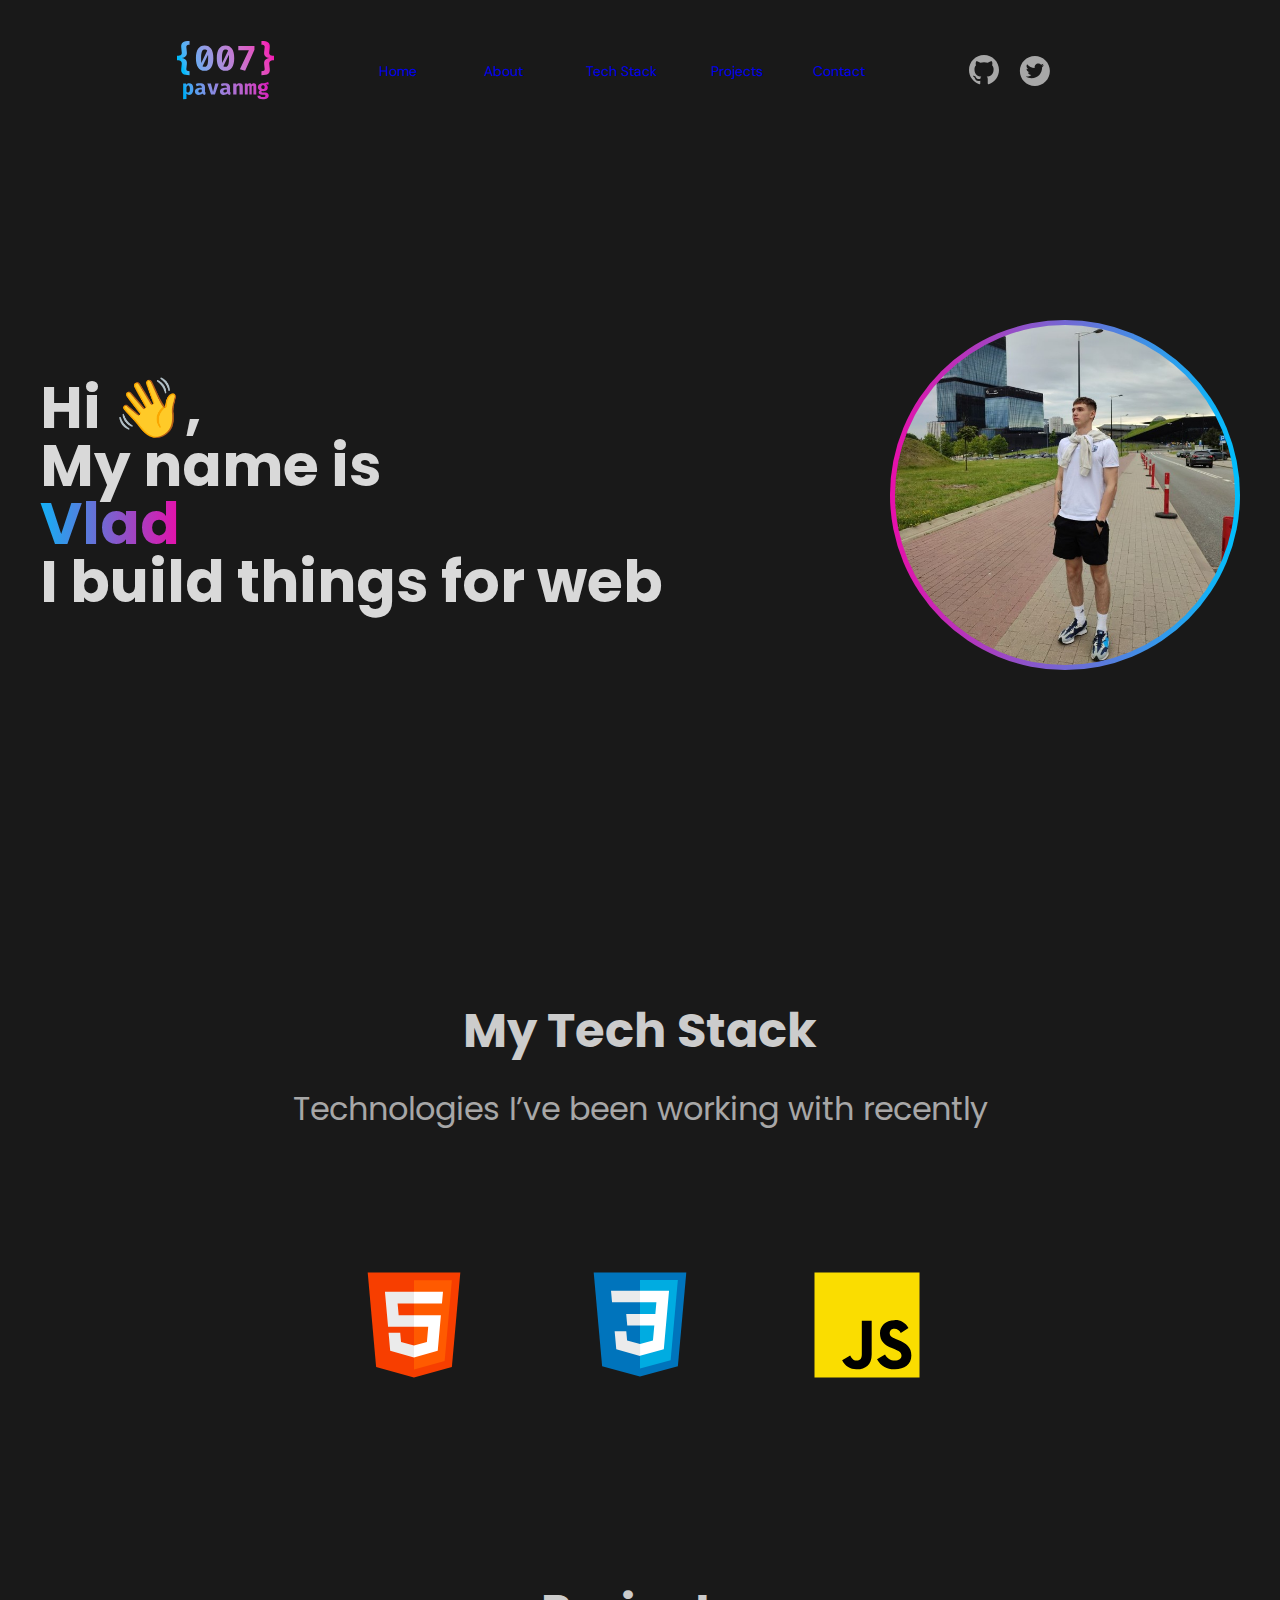
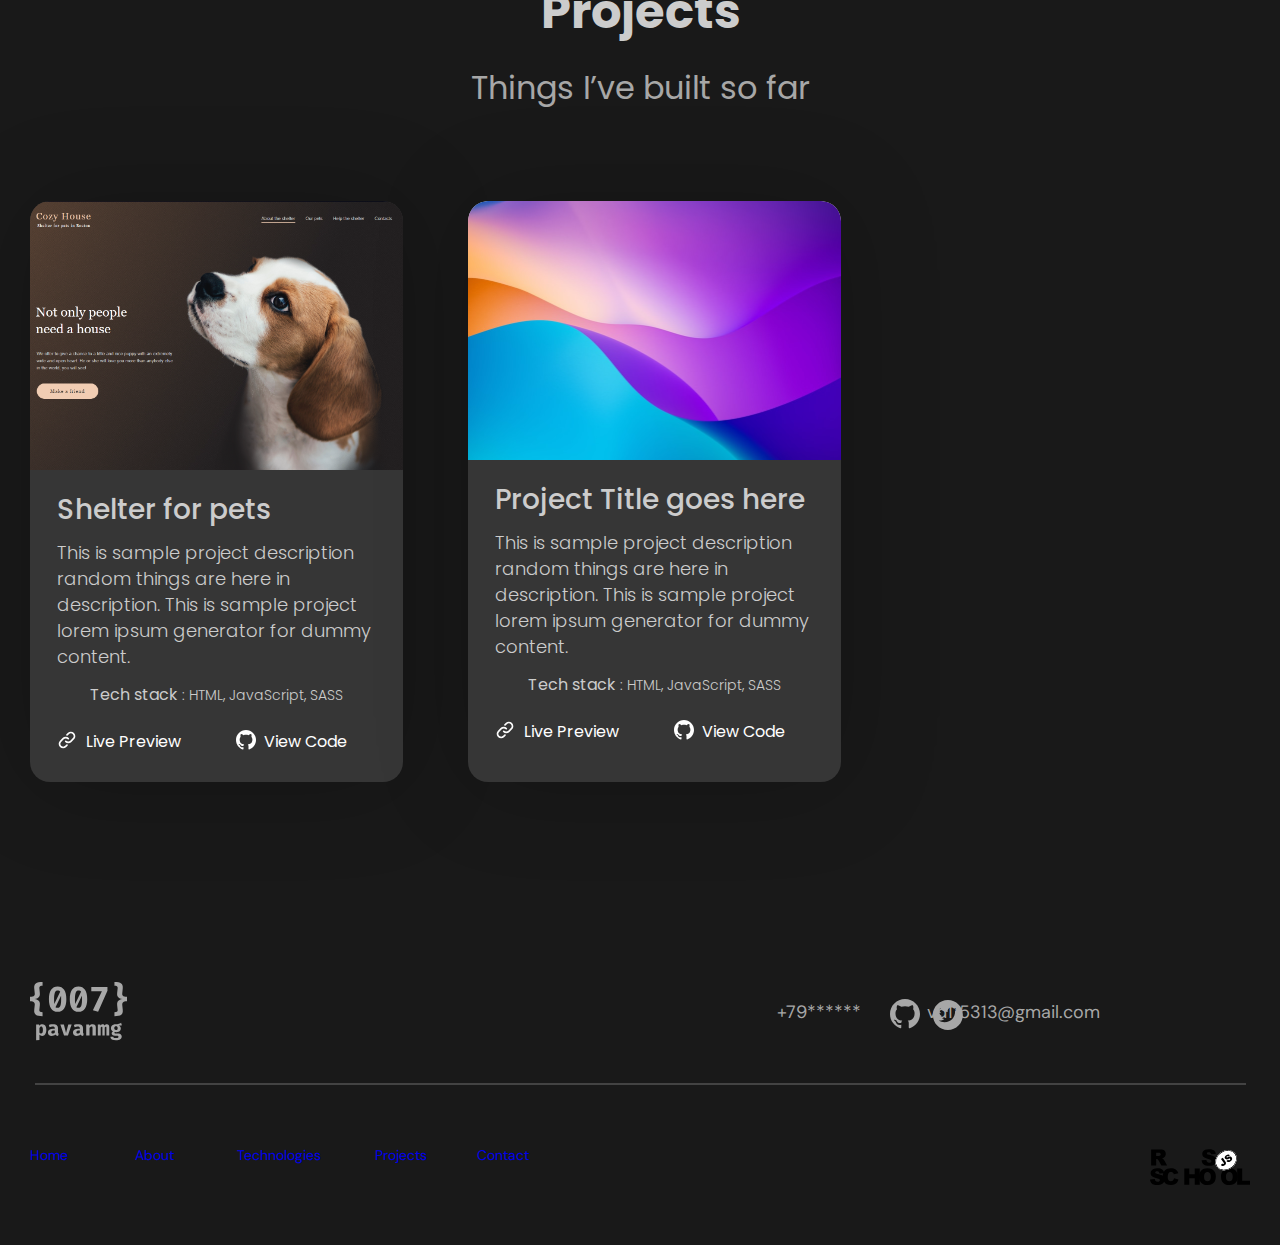
<file: index.html>
<!DOCTYPE html>
<html lang="en">
<head>
    <meta charset="UTF-8">
    <meta name="viewport" content="width=device-width, initial-scale=1.0">
    <link rel="stylesheet" href="css/reset.css">
    <link rel="stylesheet" href="css/style.css">
    <title>Portfolio</title>
</head>
<body>
    <header class="header">
        <div class="header-container">
            <div class="header-logo">
                <img src="images/logo-1.svg" alt="Logo">
            </div>
            <nav class="header-nav">
                <ul class="nav-list">
                    <li class="nav-list__item"><a href="#home">Home</a></li>
                    <li class="nav-list__item"><a href="#about">About</a></li>
                    <li class="nav-list__item"><a href="#tech-stack">Tech Stack</a></li>
                    <li class="nav-list__item"><a href="#projects">Projects</a></li>
                    <li class="nav-list__item"><a href="#contact">Contact</a></li>
                </ul>
            </nav>
            <div class="header-link">
                <a href="https://github.com/Vladbes168" target="_blank" aria-label="GitHub Profile">
                    <img src="images/GitHub.svg" alt="GitHub" class="header-link__item">
                </a>
                <a href="#!" aria-label="Twitter Profile">
                    <img src="images/Twitter.svg" alt="Twitter" class="header-link__item">
                </a>
            </div>
        </div>
        <div class="header-content">
            <div class="header-content__container">
                <div class="header-content__info">
                    <h3 class="content-title">Hi 👋,<br>
                        My name is <br>
                        <span class="name">Vlad</span> <br>
                        I build things for web
                    </h3>
                </div>
                <div class="header-content__profile">
                    <div class="content__avatar">
                        <img src="images/179e0c34-85a2-4c01-8e0c-7883e40ac0ae.jfif" alt="Avatar">
                    </div>
                </div>
            </div>
        </div>
    </header>
    <main class="main">
        <div class="main-container">
            <div class="main-info">
                <h2 class="main-info__title">My Tech Stack</h2>
                <h3 class="main-info__title">Technologies I’ve been working with recently</h3>
            </div>
            <div class="main-icons">
                <img class="main-icons__item" src="images/icon-html.svg" alt="HTML">
                <img class="main-icons__item" src="images/icon-css.svg" alt="CSS">
                <img class="main-icons__item" src="images/icon-js.svg" alt="JavaScript">
            </div>
            <div class="main-tabs__title">
                <h2>Projects</h2>
                <h3>Things I’ve built so far</h3>
            </div>
            <div class="main-tabs__container">
                <div class="main-tab">
                    <a href="https://rolling-scopes-school.github.io/vladbes168-JSFEPRESCHOOL2024Q2/shelter/" aria-label="Visit Shelter for Pets project">
                        <img src="images/project/shelter.png" alt="Shelter for Pets project" class="tab__img">
                    </a>
                    <div class="tab_content">
                        <h2>Shelter for pets</h2>
                        <p class="content-text__1">This is sample project description random things are here in description. This is sample project lorem ipsum generator for dummy content.</p>
                        <p class="content-text__2">Tech stack <span class="text__3">: HTML, JavaScript, SASS</span></p>
                        <a class="content-link__1" href="https://rolling-scopes-school.github.io/vladbes168-JSFEPRESCHOOL2024Q2/shelter" aria-label="Live preview of Shelter for Pets project">Live Preview</a>
                        <a class="content-link__2" href="#" aria-label="View code for Shelter for Pets project">View Code</a>
                    </div>
                </div>
                <div class="main-tab">
                    <a href="#" aria-label="Visit Project Title goes here">
                        <img src="images/tabs/Rectangle-3.svg" alt="Project Title goes here" class="tab__img">
                    </a>
                    <div class="tab_content">
                        <h2>Project Title goes here</h2>
                        <p class="content-text__1">This is sample project description random things are here in description. This is sample project lorem ipsum generator for dummy content.</p>
                        <p class="content-text__2">Tech stack <span class="text__3">: HTML, JavaScript, SASS</span></p>
                        <a class="content-link__1" href="#!" aria-label="Live preview of Project Title goes here">Live Preview</a>
                        <a class="content-link__2" href="#!" aria-label="View code for Project Title goes here">View Code</a>
                    </div>
                </div>
            </div>
        </div>
    </main>
    <footer class="footer">
        <div class="footer-container">
            <div class="footer-contact">
                <div class="footer-contact__logo">
                    <a href="#"><img src="./images/logo-2.svg" alt="Logo" class="footer-logo__img"></a>
                </div>
                <div class="footer-contact__link">
                    <a href="tel:+794764119" class="footer-link__phone">+79******</a>
                    <a href="mailto:vd115313@gmail.com" class="footer-link__email">vd115313@gmail.com</a>
                </div>
            </div>
            <div class="footer-line"></div>
            <div class="footer-menu">
                <nav class="footer-nav">
                    <ul class="nav-list">
                        <li class="nav-list__item"><a href="#home">Home</a></li>
                        <li class="nav-list__item"><a href="#about">About</a></li>
                        <li class="nav-list__item"><a href="#tech-stack">Technologies</a></li>
                        <li class="nav-list__item"><a href="#projects">Projects</a></li>
                        <li class="nav-list__item"><a href="#contact">Contact</a></li>
                    </ul>
                </nav>
                <a target="_blank" href="https://rs.school/courses/javascript-ru" aria-label="Visit RS School JavaScript course">
                    <img alt="footer-logo" class="footer-container__logo" src="./images/rs-school-logo.svg">
                </a>
            </div>
        </div>
    </footer>
</body>
</html>
</file>
<file: css/style.css>
@import url("reset.css");

/* fonts */
@import url("https://fonts.googleapis.com/css?family=DM+Sans&display=swap");
@import url("https://fonts.googleapis.com/css?family=DM+Sans:500&display=swap");
@import url("https://fonts.googleapis.com/css?family=DM+Sans:regular&display=swap");
@import url("https://fonts.googleapis.com/css?family=Poppins:500,700&display=swap");
@import url("https://fonts.googleapis.com/css?family=Poppins:regular&display=swap");
@import url("https://fonts.googleapis.com/css?family=Poppins:&display=swap");




body {
    background-color: #191919;
    color: #fff;
}

.name {
    background-image: linear-gradient(to right, #13B0F5, #E70FAA);
    color: transparent;
    -webkit-background-clip: text;
    background-clip: text;
}


.header {}

.header-container {
    display: flex;
    justify-content: space-between;
    padding: 41px 230px 220px 177px;
    align-items: center;
}

.header-logo {
    cursor: pointer;
}

.header-nav {}

.nav-list {
    display: flex;
    align-items: center;
    cursor: pointer;
}

.nav-list__item {
    color: #A7A7A7;
    font-family: DM Sans;
}

.nav-list__item:nth-child(1) {
    margin-right: 67px;
}

.nav-list__item:nth-child(2) {
    margin-right: 63px;
}

.nav-list__item:nth-child(3) {
    margin-right: 54px;
}

.nav-list__item:nth-child(4) {
    margin-right: 50px;
}

.header-link {
    display: flex;
    gap: 20px;
}

.header-link__item {}



.header-content {
    max-width: 1200px;
    margin: 0 auto;
    padding-bottom: 348px;
}

.header-content__container {
    display: flex;
    justify-content: space-between;
    align-items: center;
    flex: 1;
}

.header-content__info {}

.content-title {
    color: #D9D9D9;
    font-family: Poppins;
    font-size: 58px;
    font-weight: 700;
}

.header-content__profile {}

.content__avatar img {
    width: 350px;
    height: 350px;
    border-radius: 50%;
    background-image: linear-gradient(to right, #E70FAA, #00C0FD);
    background-origin: border-box;
    border: 5px solid transparent;
}

.main {}

.main-container {}

.main-info {
    margin: 0 auto;
    text-align: center;
    padding-bottom: 140px;
}

.main-info__title {}

.main-info__title:nth-child(1) {
    padding-bottom: 49px;
    font-family: Poppins;
    font-weight: 700;
    font-size: 48px;
    color: #CCCCCC;
    line-height: 26px;
    letter-spacing: 0;
    text-transform: none;
    letter-spacing: 54.166667%;
    /* 26/48 */
}

.main-info__title:nth-child(2) {
    font-size: 32px;
    letter-spacing: 81.25%;
    /* 26/32 */
    color: #a7a7a7;
    font-family: Poppins;
    font-weight: 400;
}

.main-icons {
    text-align: center;
    padding-bottom: 214px;
}

.main-icons__item:not(:first-child) {
    margin-left: 103px;
}



.main-tabs__title {
    text-align: center;
}

.main-tabs__title h2 {
    color: #ccc;
    padding-bottom: 50px;
    font-family: Poppins;
    font-weight: 700;
    font-size: 48px;
    line-height: 26px;
    letter-spacing: 0;
    text-transform: none;
}

.main-tabs__title h3 {
    color: #a7a7a7;
    font-size: 32px;
    text-align: center;
    font-family: "Poppins", sans-serif;
    font-weight: 400;
    line-height: 26px;
    letter-spacing: 0;
    text-transform: none;
    padding-bottom: 100px;
}

/* Tabs */


.main-tabs__container {
    width: 1220px;
    display: grid;
    grid-template-columns: repeat(3, 1fr);
    justify-items: center;
    justify-content: center;
    margin: auto;
    gap: 65px;
    padding-bottom: 200px;
}

.main-tab {
    max-width: 373px;
    min-height: 567px;
    box-sizing: border-box;
    background-color: #363636;
    text-align: center;
    border-radius: 20px 20px 20px 20px;
    box-shadow: 2px 2px 100px 0 rgba(0, 0, 0, .2);
}

.tab__img {
    max-width: 373px;
    border-radius: 20px 20px 0px 0px;

}

.tab_content {
    padding: 27px;
}

.tab_content h2 {
    padding-bottom: 17px;
    color: #ccc;
    font-size: 28px;
    font-style: normal;
    margin-top: 0;
    text-align: center;
    font-family: "Poppins", sans-serif;
    font-weight: 500;
    line-height: 26px;
    margin-bottom: 0;
    letter-spacing: 0;
    text-transform: none;
    text-align: left;
}

.content-text__1 {
    color: #ccc;
    font-size: 18px;
    font-style: normal;
    margin-top: 0;
    text-align: left;
    /* Выровнять текст по левому краю */
    font-family: "Poppins", sans-serif;
    font-weight: 300;
    line-height: 26px;
    margin-bottom: 0;
    letter-spacing: 0;
    text-transform: none;
    padding-bottom: 12px;
}

.content-text__2 {
    white-space: nowrap;
    text-align: center;
    /* Выровнять текст по центру */
    color: #ccc;
    font-size: 16px;
    font-style: normal;
    font-family: "Poppins", sans-serif;
    font-weight: 400;
    line-height: 26px;
    letter-spacing: 0;
    text-transform: none;
    padding-bottom: 21px;
}

.text__3 {
    font-size: 14px;
    font-weight: 300;
    background-image: none;
}


.content-link__1 {
    position: relative;
    color: #fff;
    font-size: 16px;
    font-style: normal;
    font-family: "Poppins", sans-serif;
    font-weight: 400;
    line-height: 26px;
    letter-spacing: 0;
    text-transform: none;
}

.content-link__1:hover {
    border-bottom: 1px solid #fff;
}

.content-link__1::before {
    content: "";
    position: absolute;
    top: 0;
    display: block;
    width: 20px;
    height: 20px;
    background-image: url('../images/tabs/link-icon.svg');
    background-size: cover;
}

.content-link__2 {
    position: relative;
    margin-left: 80px;
    color: #fff;
    font-size: 16px;
    font-style: normal;
    font-family: "Poppins", sans-serif;
    font-weight: 400;
    line-height: 26px;
    letter-spacing: 0;
    text-transform: none;
}

.content-link__2:hover {
    border-bottom: 1px solid #fff;
}

.content-link__2::before {
    content: "";
    position: absolute;
    display: block;
    width: 20px;
    left: -28px;
    height: 20px;
    top: 0;
    background-image: url('../images/tabs/link-git.svg');
}


/* Footer */

.footer {}

.footer-container {
    max-width: 1220px;
    margin: auto;
    text-align: center;
}

.footer-contact {
    display: flex;
    align-items: center;
    justify-content: space-between;
    padding-bottom: 42px;
}

.footer-contact__logo {}

.footer-logo__img {}

.footer-contact__link {
    margin-right: 150px;
}

.footer-link__phone {
    color: #a7a7a7;
    font-size: 18px;
    font-style: normal;
    font-family: "DM Sans", sans-serif;
    font-weight: 400;
    line-height: 26px;
    letter-spacing: 0;
    text-transform: none;
}

.footer-link__email {
    position: relative;
    color: #a7a7a7;
    font-size: 18px;
    font-style: normal;
    margin-top: 0;
    text-align: left;
    font-family: "DM Sans", sans-serif;
    font-weight: 400;
    line-height: 26px;
    margin-bottom: 0;
    letter-spacing: 0;
    text-transform: none;
    margin-left: 63px;
}

.footer-contact__link::after {
    content: "";
    align-items: center;
    position: absolute;
    right: 360px;
    width: 30px;
    height: 30px;
    background-image: url("../images/GitHub.svg");
    background-size: cover;
}

.footer-contact__link::before {
    content: "";
    align-items: center;
    position: absolute;
    right: 317px;
    width: 31px;
    height: 31px;
    background-image: url("../images/Twitter.svg");
    background-size: cover;
}

.footer-line {
    display: inline-block;
    background-color: #a7a7a7;
    opacity: .30000001192092896;
    max-width: 1211px;
    max-height: 2px;
    width: 100%;
    height: 2px;
    margin-bottom: 60px;
    
}

.footer-menu {
    display: flex;
    justify-content: space-between;
    padding-bottom: 60px;
}

.footer-container__logo {
    width: 100px;
}

.footer-nav {}

.nav-list {}

.nav-list__item {}

.footer-text {}
</file>
